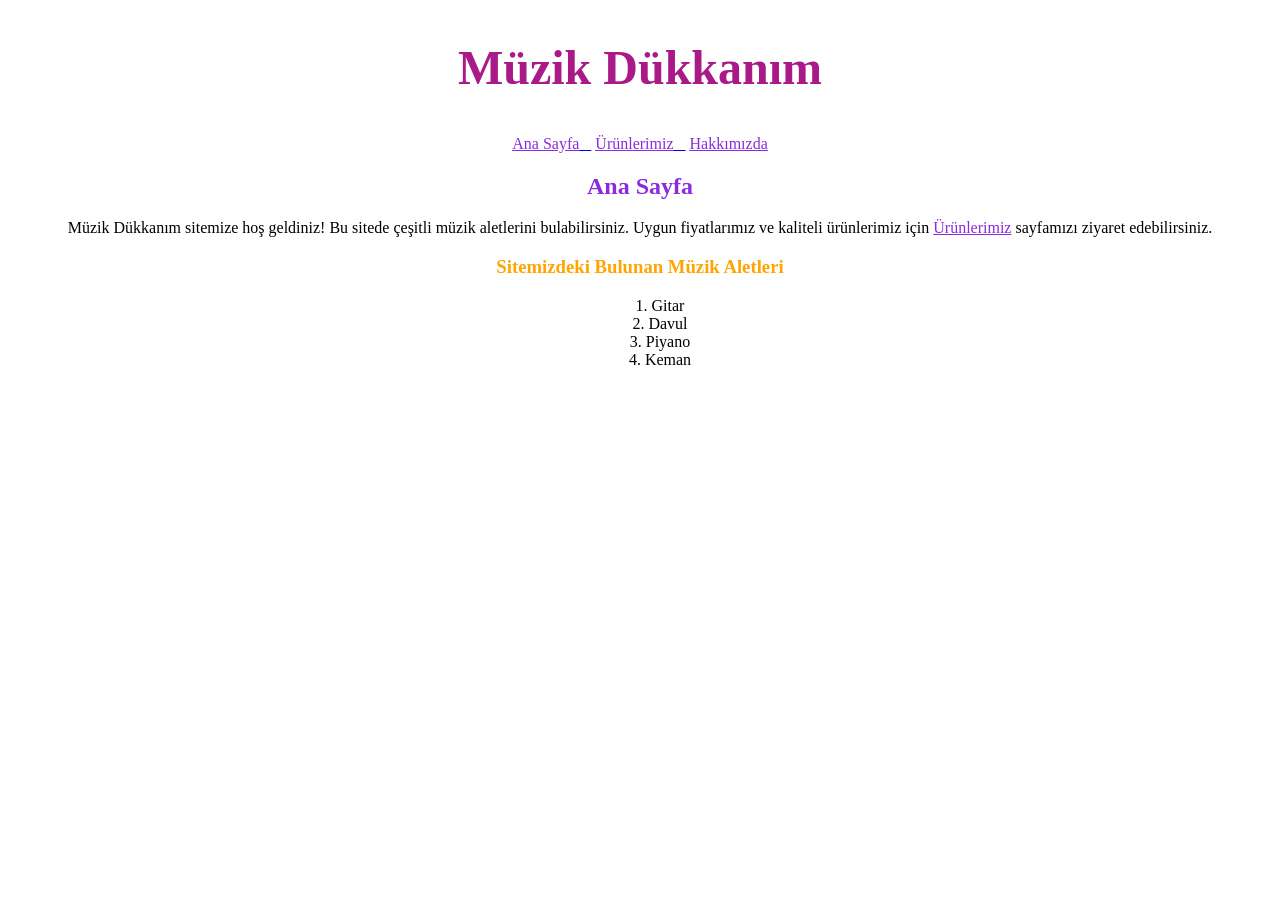
<file: 02-css-kategorisi/odev1-cssbolum/index.html>
<!DOCTYPE html>
<html lang="en">
<head>
    <meta charset="UTF-8">
    <meta name="viewport" content="width=device-width, initial-scale=1.0">
    <title>Document</title>
    <link rel="stylesheet" href="style.css">
</head>
<body>
    <nav>
        <h1 style="color:rgb(170, 25, 136); text-align:center; font-size:48px">Müzik Dükkanım</h1>
        <p>
            <a href="index.html"><u>Ana Sayfa</u> &nbsp;&nbsp;</a>
            <a href="urunlerimiz.html"><u>Ürünlerimiz</u> &nbsp;&nbsp;</a>
            <a href="hakkımızda.html"><u>Hakkımızda</u></a> 
        </p>
    </nav>
    <content>
        <article>
            <h2 style="color: blueviolet; text-align:center">Ana Sayfa</h2>
            <p>Müzik Dükkanım sitemize hoş geldiniz! Bu sitede çeşitli müzik aletlerini bulabilirsiniz. Uygun fiyatlarımız ve kaliteli ürünlerimiz için <a style="color:blueviolet" href="urunlerimiz.html">Ürünlerimiz</a> sayfamızı ziyaret edebilirsiniz.</p>
            <h3 style="color: orange; text-align:center">Sitemizdeki Bulunan Müzik Aletleri</h3>
        </article>
        <article>
            <ol>
                <li>Gitar</li>
                <li>Davul</li>
                <li>Piyano</li>
                <li>Keman</li>
            </ol>
        </article>
    </content>
</body>
</html>
</file>
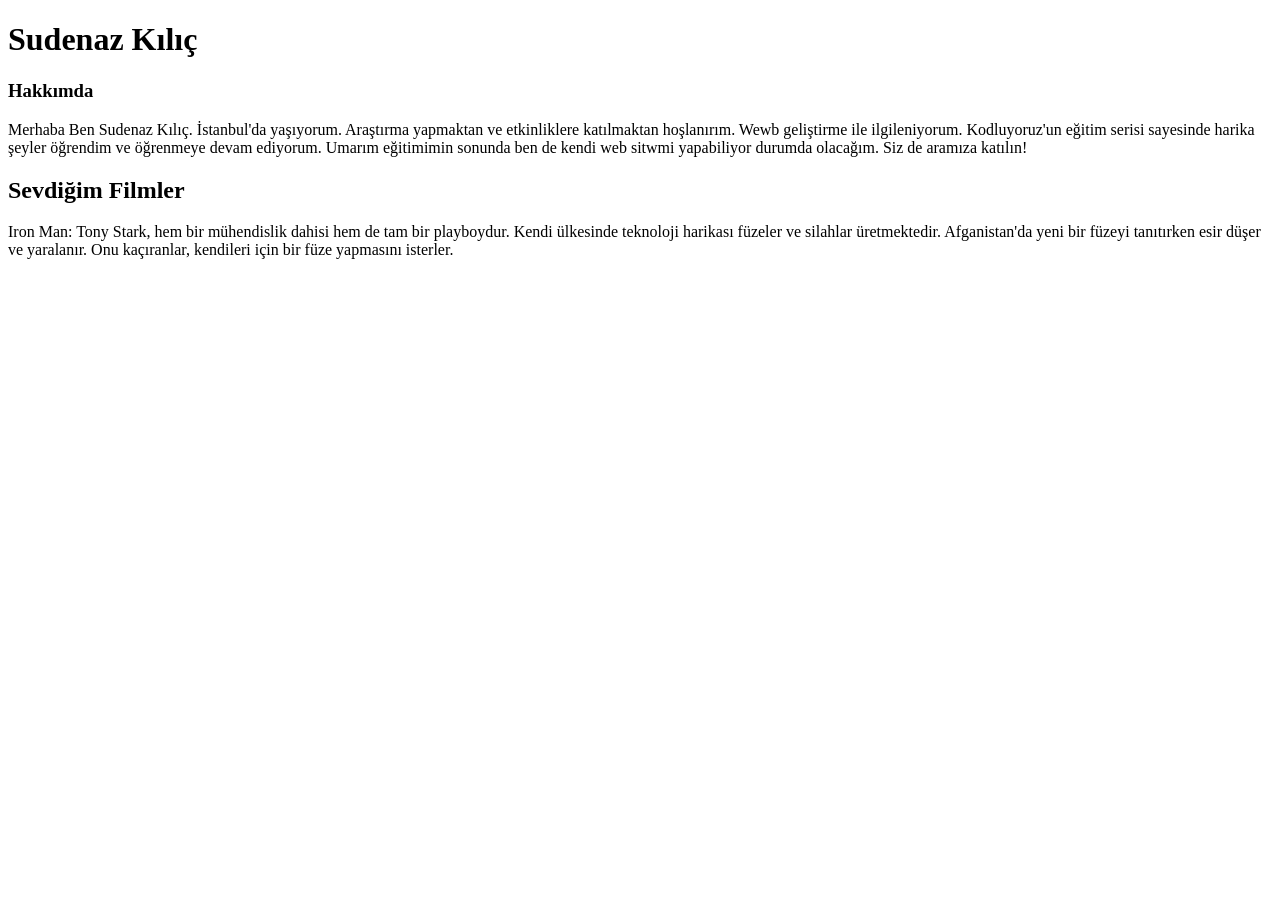
<file: 01-html-kategorisi/odev1.html>
<!DOCTYPE html>
<html lang="en">
<head>
    <meta charset="UTF-8">
    <meta name="viewport" content="width=device-width, initial-scale=1.0">
    <title>Document</title>
</head>
<body>
    <h1>Sudenaz Kılıç</h1>
    <h3>Hakkımda</h3>
    <p>Merhaba Ben Sudenaz Kılıç. İstanbul'da yaşıyorum. Araştırma yapmaktan ve etkinliklere katılmaktan hoşlanırım. Wewb geliştirme ile ilgileniyorum. Kodluyoruz'un eğitim serisi sayesinde harika şeyler öğrendim ve öğrenmeye devam ediyorum. Umarım eğitimimin sonunda ben de kendi web sitwmi yapabiliyor durumda olacağım. Siz de aramıza katılın!</p>
    <h2>Sevdiğim Filmler</h2>
    <p>Iron Man: Tony Stark, hem bir mühendislik dahisi hem de tam bir playboydur. Kendi ülkesinde teknoloji harikası füzeler ve silahlar üretmektedir. Afganistan'da yeni bir füzeyi tanıtırken esir düşer ve yaralanır. Onu kaçıranlar, kendileri için bir füze yapmasını isterler.</p>
</body>
</html>
</file>
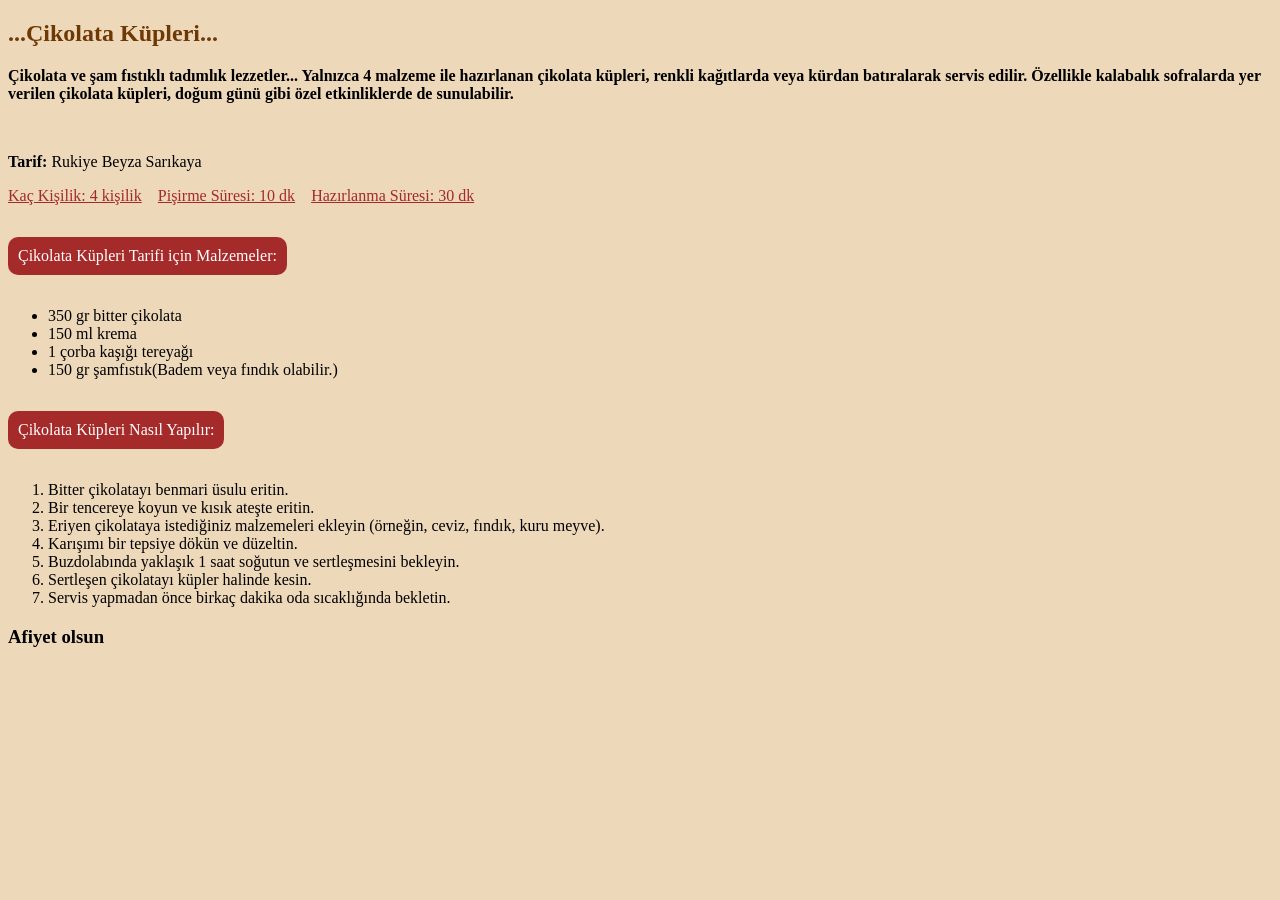
<file: 01-html-kategorisi/odev3.html>
<!DOCTYPE html>
<html lang="en">
<head>
    <meta charset="UTF-8">
    <meta name="viewport" content="width=device-width, initial-scale=1.0">
    <title>Tarif</title>
    <style>
        body {
            background-color: rgb(237, 216, 186);
        }
    </style>
</head>
<body>
    <nav>
        <h1 style="color: rgb(110, 57, 4);">...Çikolata Küpleri...</h1>
        <p><strong>Çikolata ve şam fıstıklı tadımlık lezzetler... Yalnızca 4 malzeme ile hazırlanan çikolata küpleri, renkli kağıtlarda veya kürdan batıralarak servis edilir. Özellikle kalabalık sofralarda yer verilen çikolata küpleri, doğum günü gibi özel etkinliklerde de sunulabilir. 
        </strong></p>
        <br>
        <p><strong>Tarif:</strong> Rukiye Beyza Sarıkaya</p>
    </nav>
    <div>
        <article>
            <p style="color:brown; border:2px;" >
                <u>Kaç Kişilik: 4 kişilik</u> &nbsp;&nbsp;
                <u>Pişirme Süresi: 10 dk</u> &nbsp;&nbsp;
                <u>Hazırlanma Süresi: 30 dk</u>
            </p>
        </article>
        <article>
            <p style="background-color: brown; color: white; padding: 10px; border-radius:10px;  display: inline-block;">Çikolata Küpleri Tarifi için Malzemeler:</p>
            <ul>
                <li>350 gr bitter çikolata</li>
                <li>150 ml krema</li>
                <li>1 çorba kaşığı tereyağı</li>
                <li>150 gr şamfıstık(Badem veya fındık olabilir.)</li>
            </ul>
            <p style="background-color: brown; color: white; padding: 10px; border-radius:10px;  display: inline-block;">Çikolata Küpleri Nasıl Yapılır:</p>
            <ol>
                <li>Bitter çikolatayı benmari üsulu eritin.</li>
                <li>Bir tencereye koyun ve kısık ateşte eritin.</li>
                <li>Eriyen çikolataya istediğiniz malzemeleri ekleyin (örneğin, ceviz, fındık, kuru meyve).</li>
                <li>Karışımı bir tepsiye dökün ve düzeltin.</li>
                <li>Buzdolabında yaklaşık 1 saat soğutun ve sertleşmesini bekleyin.</li>
                <li>Sertleşen çikolatayı küpler halinde kesin.</li>
                <li>Servis yapmadan önce birkaç dakika oda sıcaklığında bekletin.</li>
            </ol>
        </article>

    </div>
    <footer>
        <h3 style="text-align:left">Afiyet olsun</h3>
    </footer>
    
</body>
</html>
</file>
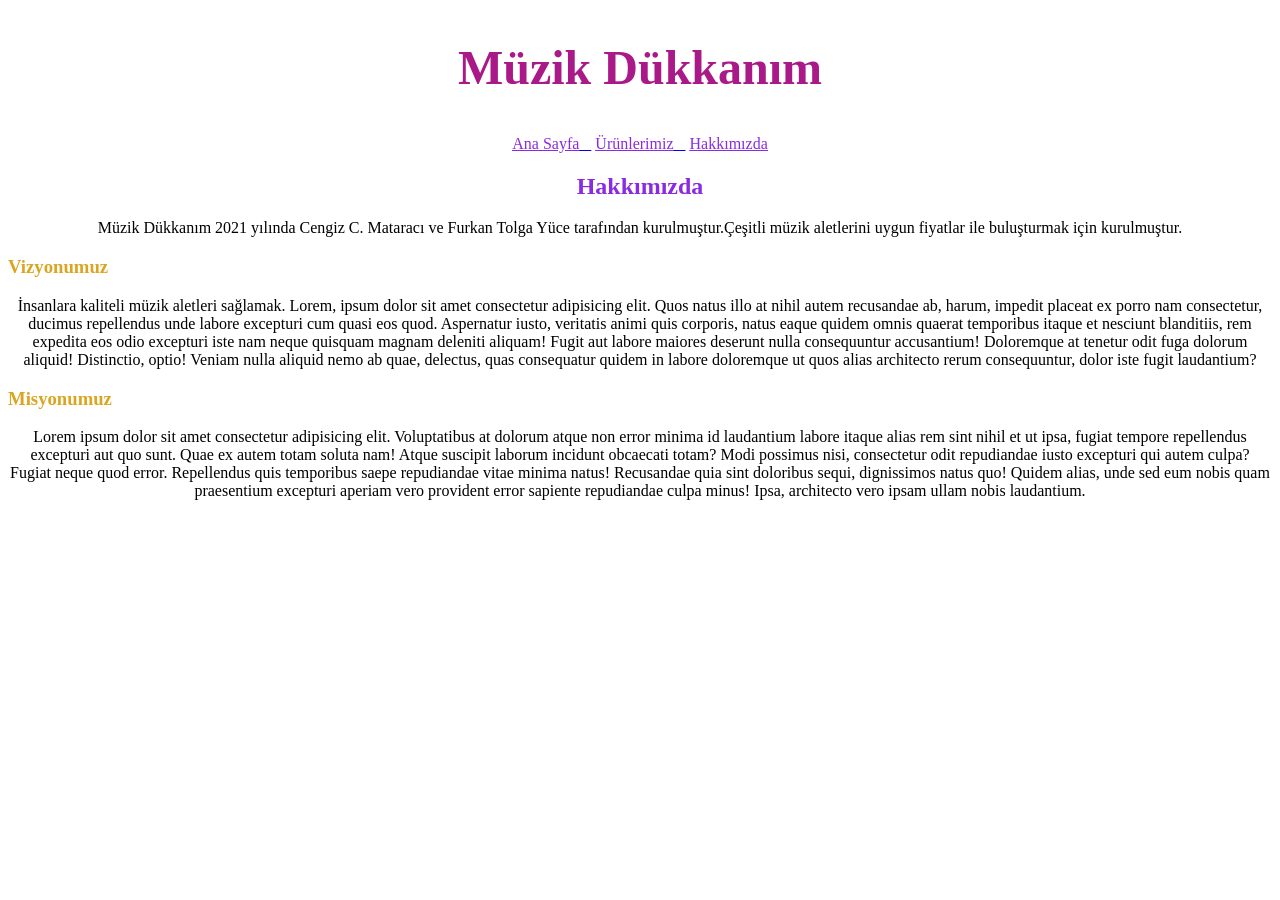
<file: 02-css-kategorisi/odev1-cssbolum/hakkımızda.html>
<!DOCTYPE html>
<html lang="en">
<head>
    <meta charset="UTF-8">
    <meta name="viewport" content="width=device-width, initial-scale=1.0">
    <title>Document</title>
    <link rel="stylesheet" href="style.css">
</head>
<body>
    <nav>
        <h1 style="color:rgb(170, 25, 136); text-align:center; font-size:48px">Müzik Dükkanım</h1>
        <p>
            <a href="index.html"><u>Ana Sayfa</u> &nbsp;&nbsp;</a>
            <a href="urunlerimiz.html"><u>Ürünlerimiz</u> &nbsp;&nbsp;</a>
            <a href="hakkımızda.html"><u>Hakkımızda</u></a> 
        </p>
    </nav>
    <content>
        <article>
            <h2 style="color: blueviolet; text-align:center">Hakkımızda</h2>
        </article>
        <article>
        <p>Müzik Dükkanım 2021 yılında Cengiz C. Mataracı ve Furkan Tolga Yüce tarafından kurulmuştur.Çeşitli müzik aletlerini uygun fiyatlar ile buluşturmak için kurulmuştur.</p>
        </article>
        <article>
            <h3>Vizyonumuz</h3>
            <p>İnsanlara kaliteli müzik aletleri sağlamak. Lorem, ipsum dolor sit amet consectetur      adipisicing elit.
                Quos natus illo at nihil autem recusandae ab, harum, impedit placeat ex porro nam consectetur, ducimus
                repellendus unde labore excepturi cum quasi eos quod. Aspernatur iusto, veritatis animi quis corporis,
                natus eaque quidem omnis quaerat temporibus itaque et nesciunt blanditiis, rem expedita eos odio
                excepturi iste nam neque quisquam magnam deleniti aliquam! Fugit aut labore maiores deserunt nulla
                consequuntur accusantium! Doloremque at tenetur odit fuga dolorum aliquid! Distinctio, optio! Veniam
                nulla aliquid nemo ab quae, delectus, quas consequatur quidem in labore doloremque ut quos alias
                architecto rerum consequuntur, dolor iste fugit laudantium?</p>
        </article>

        <article>
            <h3>Misyonumuz</h3>
            <p>Lorem ipsum dolor sit amet consectetur adipisicing elit. Voluptatibus at dolorum atque non error minima
                id laudantium labore itaque alias rem sint nihil et ut ipsa, fugiat tempore repellendus excepturi aut
                quo sunt. Quae ex autem totam soluta nam! Atque suscipit laborum incidunt obcaecati totam? Modi possimus
                nisi, consectetur odit repudiandae iusto excepturi qui autem culpa? Fugiat neque quod error. Repellendus
                quis temporibus saepe repudiandae vitae minima natus! Recusandae quia sint doloribus sequi, dignissimos
                natus quo! Quidem alias, unde sed eum nobis quam praesentium excepturi aperiam vero provident error
                sapiente repudiandae culpa minus! Ipsa, architecto vero ipsam ullam nobis laudantium.</p>
        </article>
    </content>
    
</body>
</html>
</file>
<file: 02-css-kategorisi/odev1-cssbolum/style.css>
body {
    background-color: white;
}

u{
    color:blueviolet;
}

p{
    text-align:center;
}

ol{
    text-align:center;
    list-style-position: inside
}
h3{
    color: goldenrod;
}
</file>
